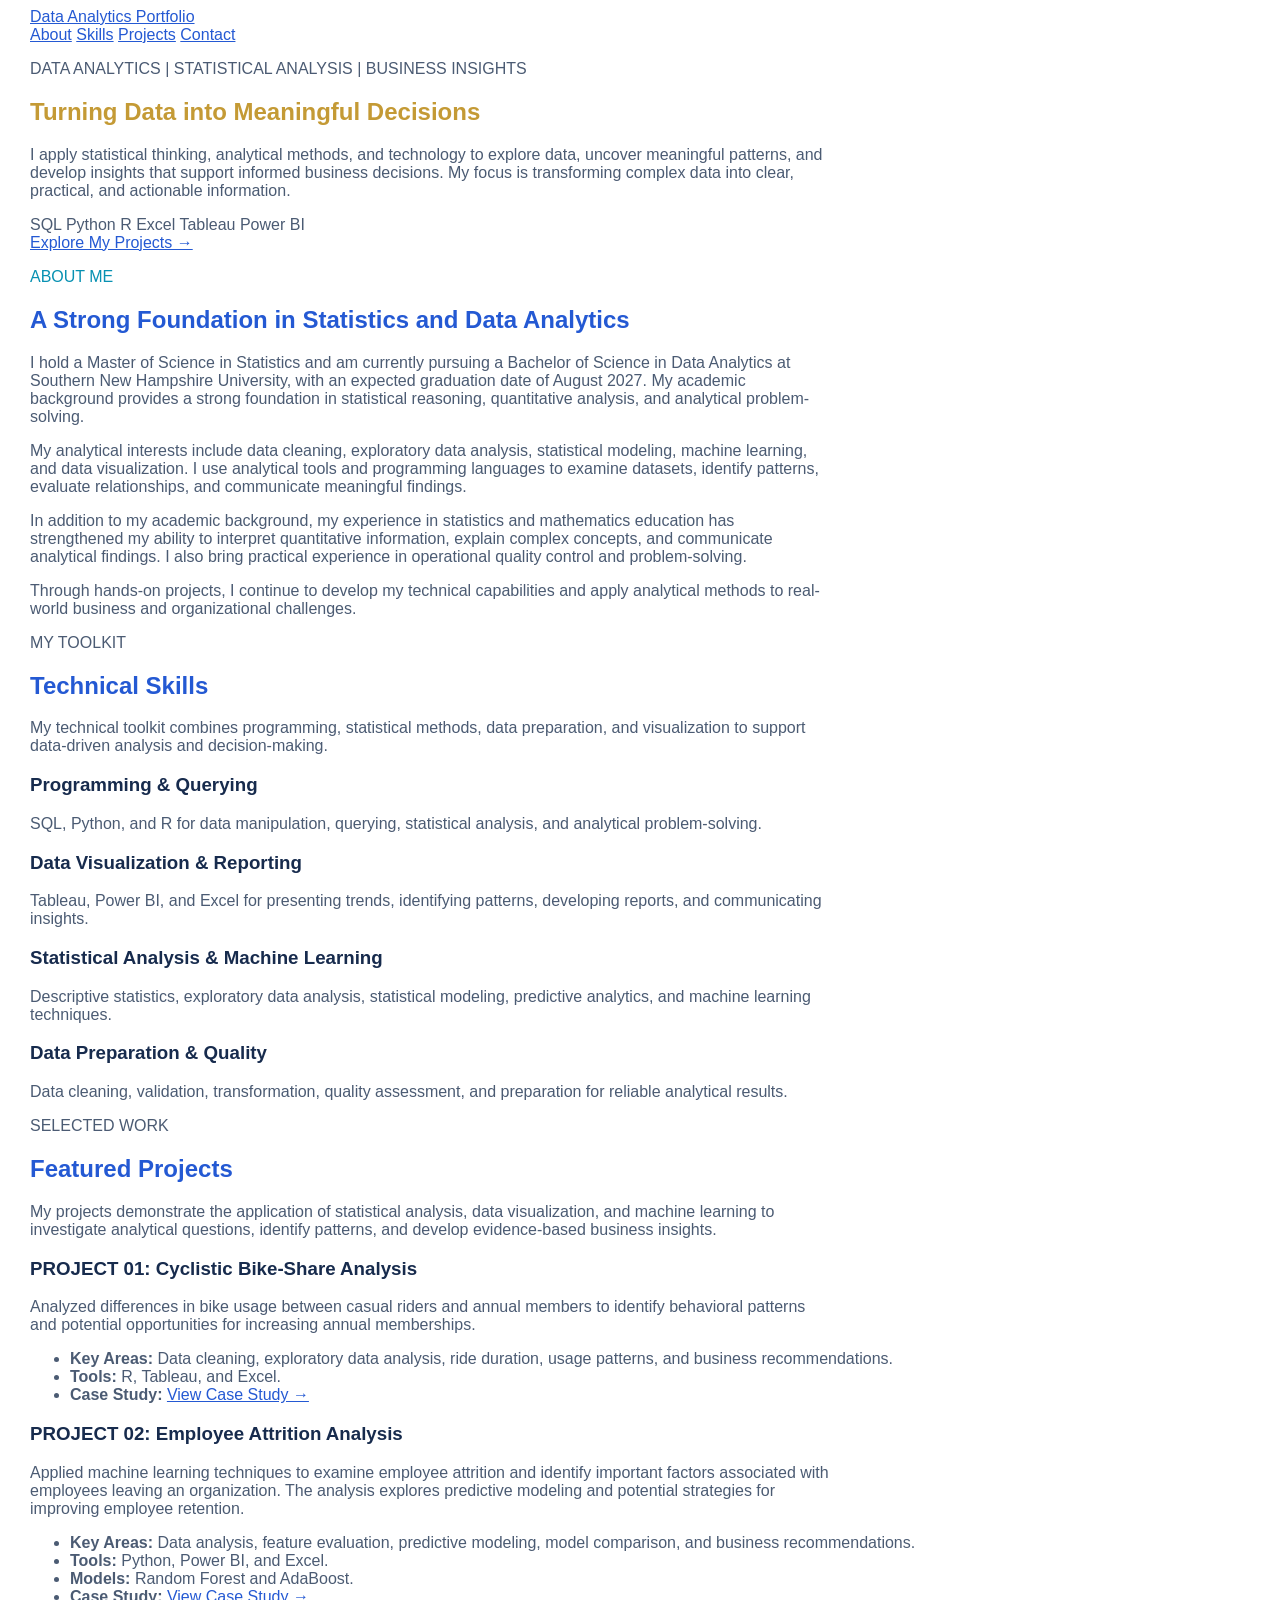
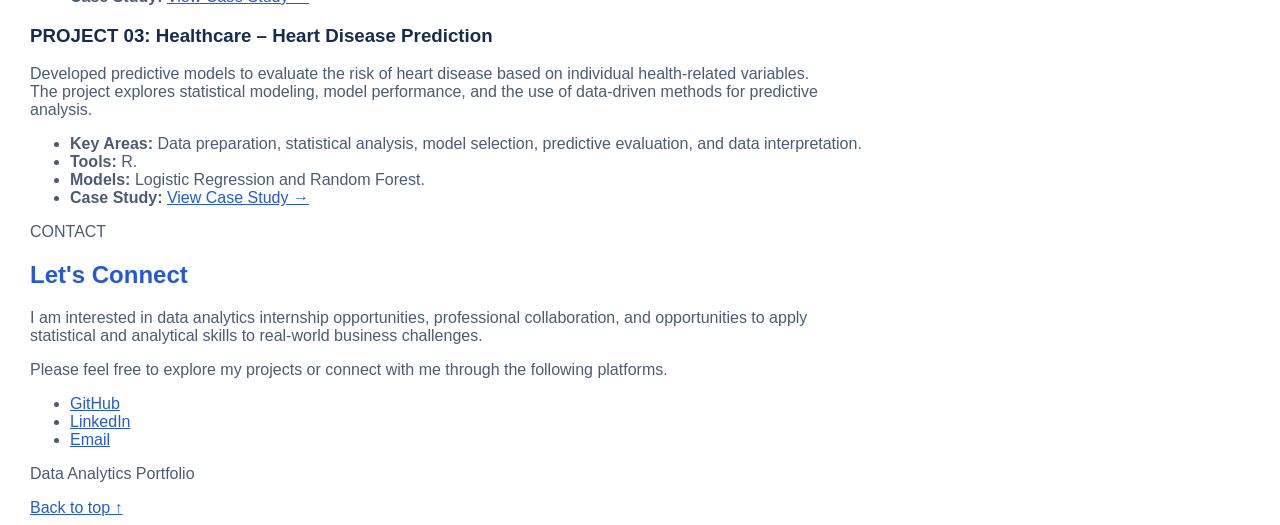
<file: index.html>
<!DOCTYPE html>
<html lang="en">

<head>
    <meta charset="UTF-8">
    <meta name="viewport" content="width=device-width, initial-scale=1.0">

    <meta name="description"
          content="Explore data analytics projects, statistical analysis, machine learning, data visualization, and business insights.">

    <meta name="author" content="Data Analytics Portfolio">

    <title>Data Analytics Portfolio | Statistical Analysis & Business Insights</title>

    <link rel="stylesheet" href="styles.css">
</head>

<body id="top">

    <!-- Navigation -->
    <header class="site-header">
        <nav class="project-nav" aria-label="Main navigation">

            <a href="index.html" class="brand">
                Data Analytics Portfolio
            </a>

            <div class="nav-links">
                <a href="#about">About</a>
                <a href="#skills">Skills</a>
                <a href="#projects">Projects</a>
                <a href="#contact">Contact</a>
            </div>

        </nav>
    </header>

    <main>

        <!-- Hero Section -->
        <section class="hero">

            <p class="eyebrow">
                DATA ANALYTICS | STATISTICAL ANALYSIS | BUSINESS INSIGHTS
            </p>

            <h1>
                Turning Data into Meaningful Decisions
            </h1>

            <p class="hero-description">
                I apply statistical thinking, analytical methods, and
                technology to explore data, uncover meaningful patterns,
                and develop insights that support informed business decisions.
                My focus is transforming complex data into clear,
                practical, and actionable information.
            </p>

            <div class="project-tags">
                <span>SQL</span>
                <span>Python</span>
                <span>R</span>
                <span>Excel</span>
                <span>Tableau</span>
                <span>Power BI</span>
            </div>

            <a href="#projects" class="primary-link">
                Explore My Projects →
            </a>

        </section>


        <!-- About Section -->
        <section id="about" class="content-section">

            <p class="eyebrow" style="color:#0891B2;">
                ABOUT ME
            </p>

            <h2>
                A Strong Foundation in Statistics and Data Analytics
            </h2>

            <p>
                I hold a Master of Science in Statistics and am currently
                pursuing a Bachelor of Science in Data Analytics at
                Southern New Hampshire University, with an expected
                graduation date of August 2027. My academic background
                provides a strong foundation in statistical reasoning,
                quantitative analysis, and analytical problem-solving.
            </p>

            <p>
                My analytical interests include data cleaning,
                exploratory data analysis, statistical modeling,
                machine learning, and data visualization. I use
                analytical tools and programming languages to examine
                datasets, identify patterns, evaluate relationships,
                and communicate meaningful findings.
            </p>

            <p>
                In addition to my academic background, my experience
                in statistics and mathematics education has strengthened
                my ability to interpret quantitative information,
                explain complex concepts, and communicate analytical
                findings. I also bring practical experience in
                operational quality control and problem-solving.
            </p>

            <p>
                Through hands-on projects, I continue to develop my
                technical capabilities and apply analytical methods
                to real-world business and organizational challenges.
            </p>

        </section>


        <!-- Skills Section -->
        <section id="skills" class="content-section">

            <p class="eyebrow">
                MY TOOLKIT
            </p>

            <h2>
                Technical Skills
            </h2>

            <p>
                My technical toolkit combines programming, statistical
                methods, data preparation, and visualization to support
                data-driven analysis and decision-making.
            </p>

            <div class="insight-grid">

                <article class="insight-card">

                    <h3>Programming & Querying</h3>

                    <p>
                        SQL, Python, and R for data manipulation,
                        querying, statistical analysis, and
                        analytical problem-solving.
                    </p>

                </article>


                <article class="insight-card">

                    <h3>Data Visualization & Reporting</h3>

                    <p>
                        Tableau, Power BI, and Excel for presenting
                        trends, identifying patterns, developing
                        reports, and communicating insights.
                    </p>

                </article>


                <article class="insight-card">

                    <h3>Statistical Analysis & Machine Learning</h3>

                    <p>
                        Descriptive statistics, exploratory data
                        analysis, statistical modeling, predictive
                        analytics, and machine learning techniques.
                    </p>

                </article>


                <article class="insight-card">

                    <h3>Data Preparation & Quality</h3>

                    <p>
                        Data cleaning, validation, transformation,
                        quality assessment, and preparation for
                        reliable analytical results.
                    </p>

                </article>

            </div>

        </section>


        <!-- Projects Section -->
        <section id="projects" class="content-section">

            <p class="eyebrow">
                SELECTED WORK
            </p>

            <h2>
                Featured Projects
            </h2>

            <p>
                My projects demonstrate the application of statistical
                analysis, data visualization, and machine learning
                to investigate analytical questions, identify patterns,
                and develop evidence-based business insights.
            </p>


            <div class="insight-grid">

                <!-- Project 01 -->
                <article class="stage-card">

                    <h3>
                        PROJECT 01: Cyclistic Bike-Share Analysis
                    </h3>

                    <p>
                        Analyzed differences in bike usage between
                        casual riders and annual members to identify
                        behavioral patterns and potential opportunities
                        for increasing annual memberships.
                    </p>

                    <ul>

                        <li>
                            <strong>Key Areas:</strong>
                            Data cleaning, exploratory data analysis,
                            ride duration, usage patterns, and
                            business recommendations.
                        </li>

                        <li>
                            <strong>Tools:</strong>
                            R, Tableau, and Excel.
                        </li>

                        <li>
                            <strong>Case Study:</strong>
                            <a href="./Project-bikeshare/index.html">
                                View Case Study →
                            </a>
                        </li>

                    </ul>

                </article>


                <!-- Project 02 -->
                <article class="stage-card">

                    <h3>
                        PROJECT 02: Employee Attrition Analysis
                    </h3>

                    <p>
                        Applied machine learning techniques to examine
                        employee attrition and identify important
                        factors associated with employees leaving
                        an organization. The analysis explores
                        predictive modeling and potential strategies
                        for improving employee retention.
                    </p>

                    <ul>

                        <li>
                            <strong>Key Areas:</strong>
                            Data analysis, feature evaluation,
                            predictive modeling, model comparison,
                            and business recommendations.
                        </li>

                        <li>
                            <strong>Tools:</strong>
                            Python, Power BI, and Excel.
                        </li>

                        <li>
                            <strong>Models:</strong>
                            Random Forest and AdaBoost.
                        </li>

                        <li>
                            <strong>Case Study:</strong>
                            <a href="./Project-management/index.html">
                                View Case Study →
                            </a>
                        </li>

                    </ul>

                </article>


                <!-- Project 03 -->
                <article class="stage-card">

                    <h3>
                        PROJECT 03: Healthcare – Heart Disease Prediction
                    </h3>

                    <p>
                        Developed predictive models to evaluate the
                        risk of heart disease based on individual
                        health-related variables. The project explores
                        statistical modeling, model performance,
                        and the use of data-driven methods for
                        predictive analysis.
                    </p>

                    <ul>

                        <li>
                            <strong>Key Areas:</strong>
                            Data preparation, statistical analysis,
                            model selection, predictive evaluation,
                            and data interpretation.
                        </li>

                        <li>
                            <strong>Tools:</strong>
                            R.
                        </li>

                        <li>
                            <strong>Models:</strong>
                            Logistic Regression and Random Forest.
                        </li>

                        <li>
                            <strong>Case Study:</strong>
                            <a href="./Project-Healthcare/index.html">
                                View Case Study →
                            </a>
                        </li>

                    </ul>

                </article>

            </div>

        </section>


        <!-- Contact Section -->
        <section id="contact" class="content-section">

            <p class="eyebrow">
                CONTACT
            </p>

            <h2>
                Let's Connect
            </h2>

            <p>
                I am interested in data analytics internship
                opportunities, professional collaboration, and
                opportunities to apply statistical and analytical
                skills to real-world business challenges.
            </p>

            <p>
                Please feel free to explore my projects or connect
                with me through the following platforms.
            </p>

            <div class="project-tags">

                <ul>

                    <li>
                        <a href="https://github.com/touhu11/Project-Portfolio"
                           target="_blank"
                           rel="noopener noreferrer">
                            GitHub
                        </a>
                    </li>

                    <li>
                        <a href="https://www.linkedin.com/in/touchhun/"
                           target="_blank"
                           rel="noopener noreferrer">
                            LinkedIn
                        </a>
                    </li>

                    <li>
                        <a href="mailto:huntouch@yahoo.com">
                            Email
                        </a>
                    </li>

                </ul>

            </div>

        </section>

    </main>


    <!-- Footer -->
    <footer class="site-footer">

        <p>
            Data Analytics Portfolio
        </p>

        <a href="#top">
            Back to top ↑
        </a>

    </footer>

</body>
</html>
</file>
<file: styles.css>
:root {
    --background: #FFFFFF;
    --surface: #F5F8FF;
    --surface-hover: #EAF1FF;

    --text: #172B4D;
    --text-secondary: #4B5B73;

    --accent: #2459D3;
    --accent-hover: #1947B5;

    --border: #DFE7F3;

    --shadow: 0 8px 28px rgba(23, 43, 77, 0.07);
    --shadow-hover: 0 16px 36px rgba(23, 43, 77, 0.13);

    --radius: 16px;
    --content-width: 1080px;
}

body {
    font-family: Arial, Helvetica, sans-serif;
    color: #4B5B73;
    background-color: #FFFFFF;
    margin-left: 30px;
    margin-right:30px;
    width: auto;
}
/* Main page title */
h1 {
    color: #C49A35;
}

/* Section titles */
h2 {
    color: #2459D3;
}

/* Subheadings */
h3, h4 {
    color: #172B4D;
}

/* Paragraphs */
p {
    color: #4B5B73;
    width: 800px;
}

img {
    width: 800px;
}
/* Links */
a {
    color: #2459D3;
}
a:hover {
    color: #1947B5;
}
table {
            border-collapse: collapse;
            font-family: Arial, sans-serif;
            width: 100%;
            max-width: 1000px;
            margin-left: 0;
            margin-right: auto;
            color: #0c6fa1;
        }

        th, td {
            padding: 8px 12px;
            text-align: center;
        }
        thead th {
            font-weight: normal;
        }
        .border-top {
            border-top: 2px solid #0c6fa1;
        }
        .border-bottom {
            border-bottom: 2px solid #0c6fa1;
        }
        .border-header-sub {
            border-top: 1px solid #0c6fa1;
        }
        .text-left {
            text-align: left;
        }
        .bold {
            font-weight: bold;
        }
        tbody tr td {
            color: #5599cc;
        }
        tbody tr td:first-child, tbody tr td:nth-child(2) {
            color: #0c6fa1;
        }
        .average-row td {
            color: #0c6fa1;
            font-weight: bold;
            border-top: 1px solid #0c6fa1;
        }
    

    /* Modern, clean style matching academic journal formats */
        .academic-table {
            width: 100%;
            max-width: 600px;
            border-collapse: collapse;
            font-family: -apple-system, BlinkMacSystemFont, "Segoe UI", Roboto, Helvetica, Arial, sans-serif;
            margin: 20px 0;
            color: #005699; /* Matching the blue tone from the image */
        }

        /* Top thick border */
        .academic-table thead {
            border-top: 2px solid #005699;
             border-bottom: 1px solid #005699;
        }

        /* Bottom border of the header zone */
        .academic-table tr.header-bottom-border {
            border-bottom: 1px solid #005699;
        }

        /* Bottom thick border of the entire table */
        .academic-table tbody {
            border-bottom: 2px solid #005699;
        }

        /* Header cell styling */
        .academic-table th {
            font-weight: bold;
            text-align: left;
            padding: 6px 12px;
            vertical-align: bottom;
        }

        /* Specific header alignment */
        .academic-table th.center-header {
            text-align: center;
        }

        /* Sub-border under the nested "Test" header */
        .academic-table th.sub-nested-header {
            border-bottom: 1px solid #005699;
            text-align: left;
            padding-bottom: 2px;
        }

        /* Data cell styling */
        .academic-table td {
            padding: 6px 12px;
            text-align: left;
            font-weight: normal;
        }

        /* Style for the row labels to make them stand out slightly */
        .academic-table td.row-label {
            font-weight: bold;
        }
</file>
